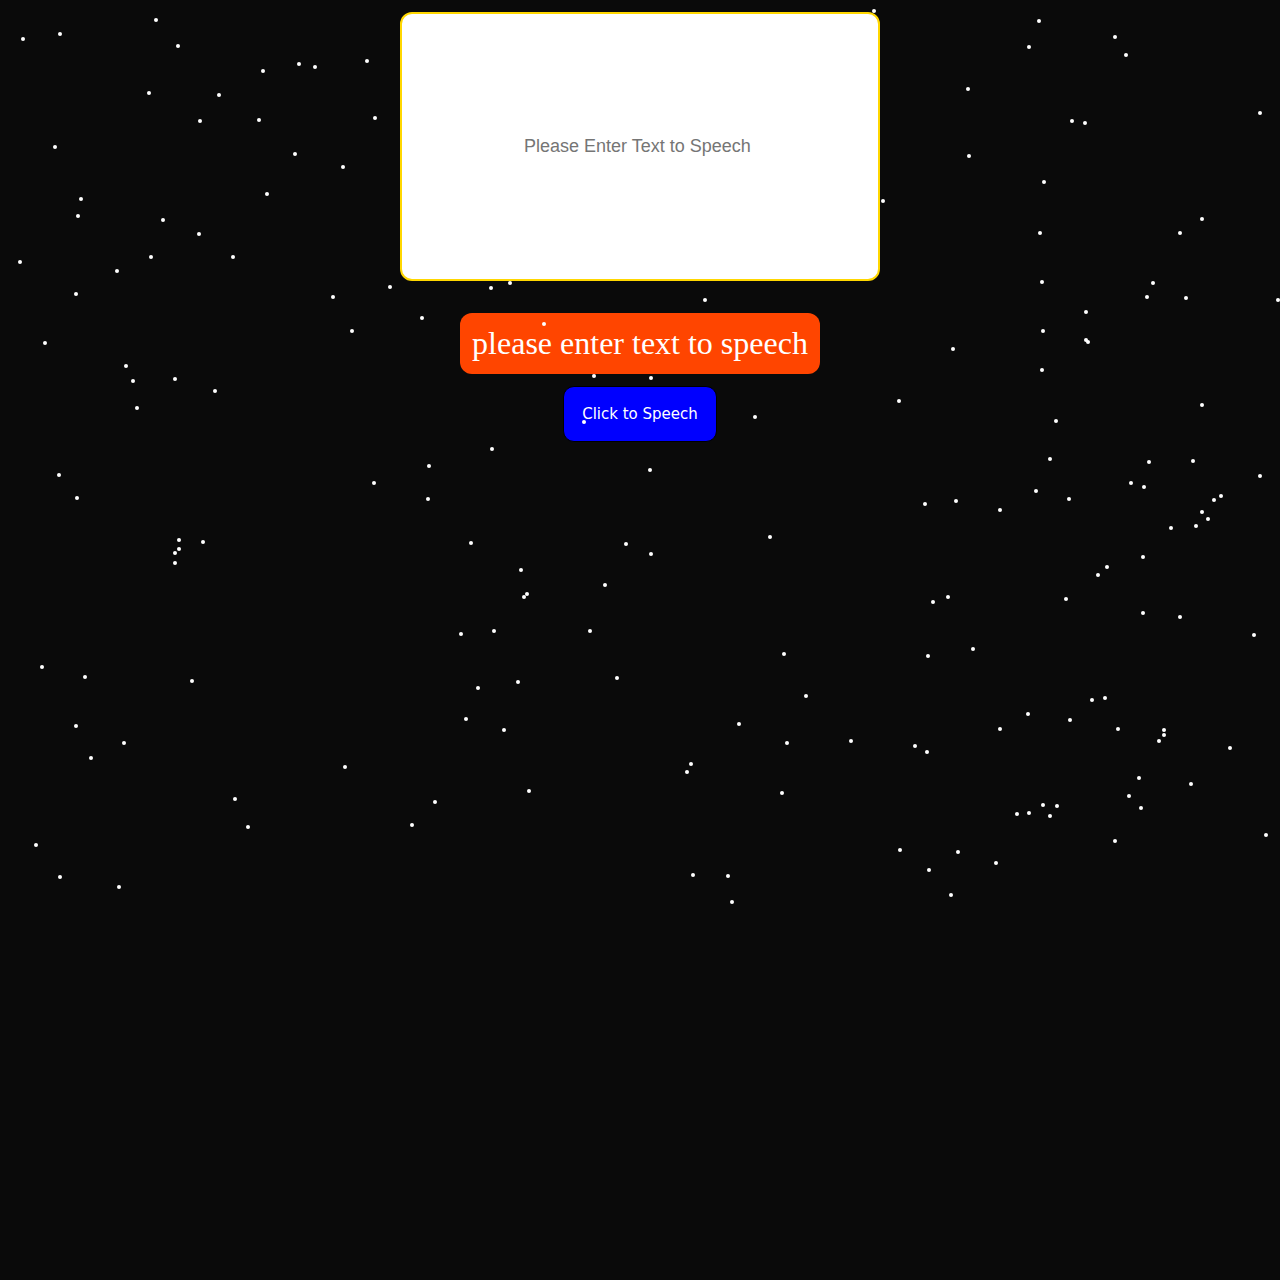
<file: index.html>
<!DOCTYPE html>
<html lang="en">
<head>
    <meta charset="UTF-8">
    <meta name="viewport" content="width=device-width, initial-scale=1.0">
    <link rel="stylesheet" href="style.css">
    <title>Document</title>
</head>
<body>
    <div class="main">
        <div class="box">
            <div class="input">
                <input type="text" id="textha" placeholder="Please Enter Text to Speech properly">
            </div>
            <h1 class="bar">Please Enter text To Speech </h1>
            <div class="btn_1">
               <button id="ok" onclick="bol()">Click to Speech</button>
            </div>
        </div>
    </div>
  <script src="script.js"></script>  
</body>
</html>
</file>
<file: style.css>
*{
    margin: 0;
    padding: 0;
    box-sizing: border-box;
}

html,
body {
    margin: 0;
    padding: 0;
    height: 100vh;
    background: #0a0a0a; /* Dark background */
    overflow: hidden; /* To avoid scrollbars */
}
body {
    margin: 0;
    padding: 0;
    height: 100vh;
    background: #0a0a0a; /* Dark background */
    overflow: hidden; /* To avoid scrollbars */
    cursor: url("3099445_evil_monkey_no_speak_icon.svg"),auto;

}

.star {
    position: absolute;
    background-color: white;
    width: 2px;
    height: 2px;
    border-radius: 50%;
    animation: twinkle 1.5s infinite ease-in-out;
}

@keyframes twinkle {
    0% { opacity: 0.5; }
    50% { opacity: 1; }
    100% { opacity: 0.5; }
}



.star {
    position: absolute;
    background-color: white;
    width: 4px;
    height: 4px;
    border-radius: 50%;
    animation: twinkle 1.5s infinite ease-in-out;
}

@keyframes twinkle {
    0% { opacity: 0.5; }
    50% { opacity: 1; }
    100% { opacity: 0.5; }
}



.box
{
    width: 100vw;
    height: 100vw;
    display: flex;
    flex-direction: column;
    align-items: center;

}
.bar
{
    padding: 12px;
    text-align: center;
    width: fit-content;
    background-color: black;
    color: white;
    border-radius: 12px;
    margin-top: 32px;
    background-color: orangered;
    text-transform: lowercase;
    font-weight: 200;
    
}
input 
{
    padding: 122px 122px;
    /* background: linear-gradient(to right, #fb4b1f, #d26f23); */
    color:black;
    font-size: 18px;
    border-radius: 12px;
    border: 2px solid gold;
    margin-top: 12px;

}

button
{
     color: white;
     padding: 18px;
     margin: 12px;  
     border-radius: 11px;
     border: 0.5px solid black;
     background-color: blue;
     font-family: system-ui, -apple-system, BlinkMacSystemFont, 'Segoe UI', Roboto, Oxygen, Ubuntu, Cantarell, 'Open Sans', 'Helvetica Neue', sans-serif;
     font-size: 15px;
     cursor: pointer;

}
input ::selection
{
    color: chartreuse;
}
</file>
